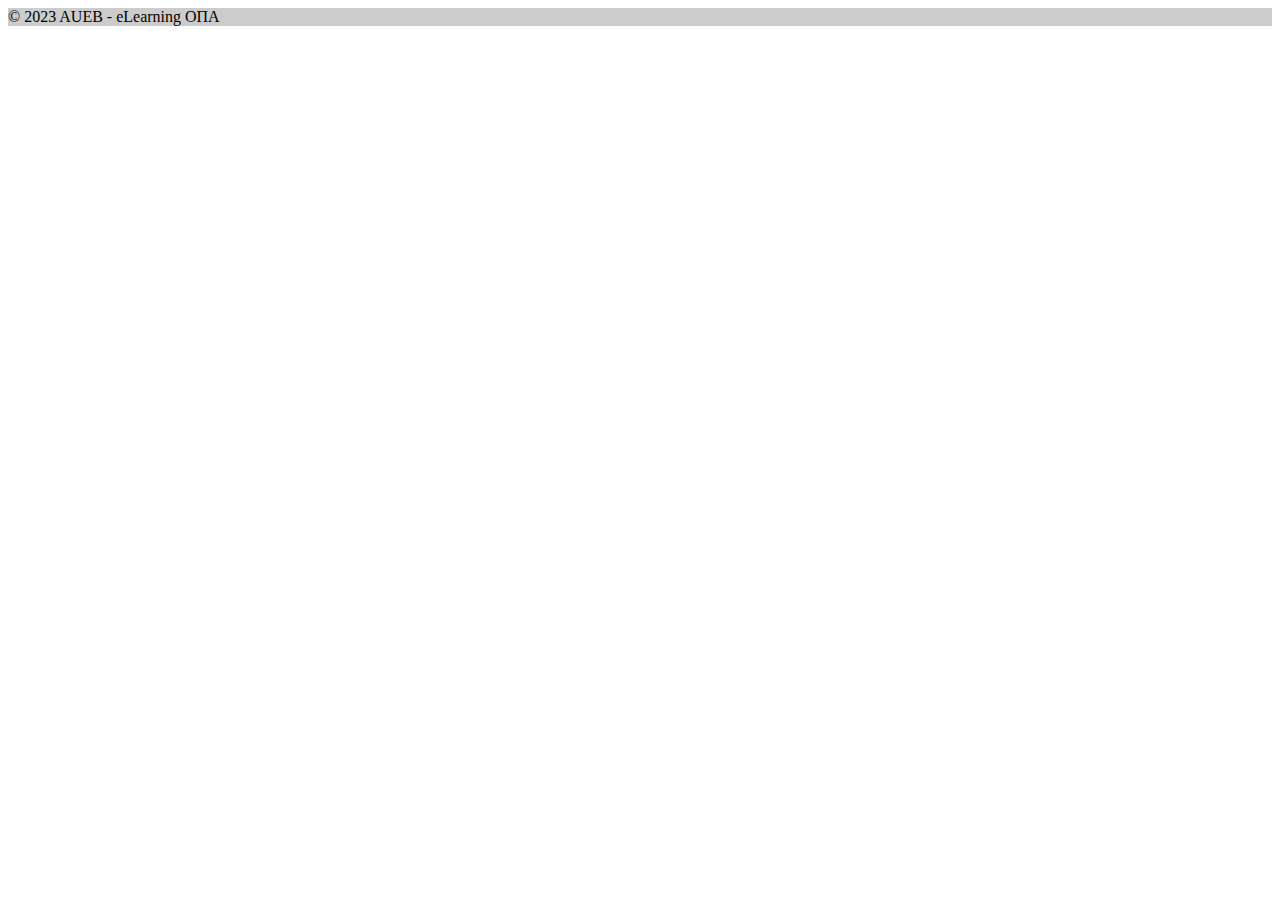
<file: src/main/resources/templates/layout/footer.html>
<!DOCTYPE html>
<html lang="en">
<head>
    <meta charset="UTF-8">
</head>
<body>
<div th:fragment="footer">
    <div class="container-fluid footer-container">
        <footer class="bg-light text-center text-lg-start">
            <!-- Copyright -->
            <div class="text-center p-3" style="background-color: rgba(0, 0, 0, 0.2);">
                © 2023 AUEB - eLearning ΟΠΑ
            </div>
            <!-- Copyright -->
        </footer>
    </div>
</div>
</body>
</html>
</file>
